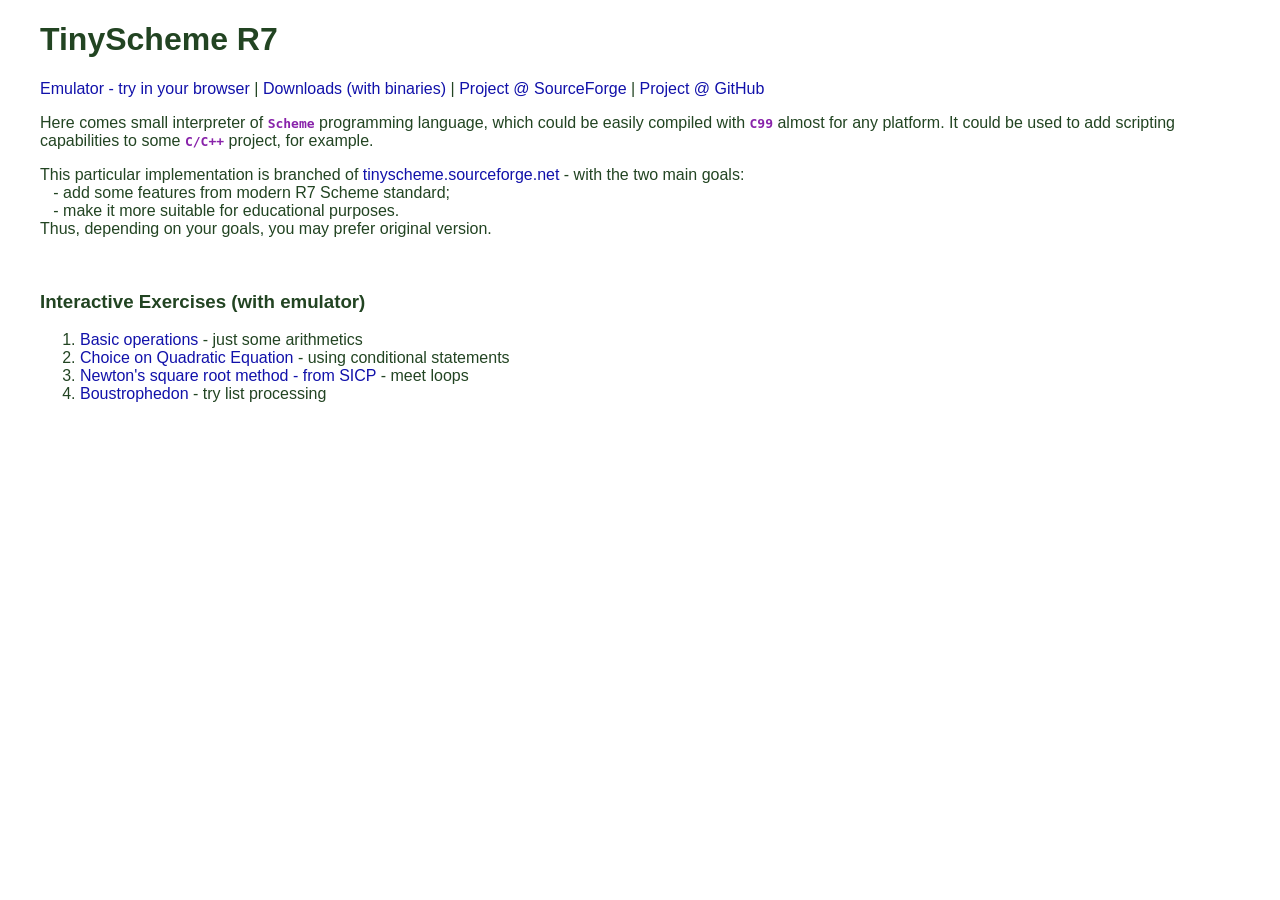
<file: index.html>
<!doctype html>
<html>
<head>
  <title>TinyScheme R7 online version</title>
  <link rel="stylesheet" type="text/css" href="styles.css">
</head>
<body>
  <h1>TinyScheme R7</h1>

  <p>
    <a href="emu.html">Emulator - try in your browser</a>
    |
    <a href="https://sourceforge.net/projects/tinyscheme-r7/files">Downloads (with binaries)</a>
    |
    <a href="https://sourceforge.net/projects/tinyscheme-r7/">Project @ SourceForge</a>
    |
    <a href="https://github.com/rodiongork/tinyscheme">Project @ GitHub</a>
  </p>
  
  <p>Here comes small interpreter of <code>Scheme</code> programming language, which could be easily
      compiled with <code>C99</code> almost for any platform. It could be used to add scripting capabilities
      to some <code>C/C++</code> project, for example.</p>

  <p>This particular implementation is branched of
      <a href="http://tinyscheme.sourceforge.net/">tinyscheme.sourceforge.net</a> - with
      the two main goals:<br/>
      &nbsp;&nbsp; - add some features from modern R7 Scheme standard;<br/>
      &nbsp;&nbsp; - make it more suitable for educational purposes.<br/>
      Thus, depending on your goals, you may prefer original version.</p>

  <br/>

  <h3>Interactive Exercises (with emulator)</h3>

  <ol>
    <li><a href="emu.html#.%2Fxrcs%2Fex000.txt">
      Basic operations</a> - just some arithmetics</li>
    <li><a href="emu.html#.%2Fxrcs%2Fex001.txt">
      Choice on Quadratic Equation</a> - using conditional statements</li>
    <li><a href="emu.html#.%2Fxrcs%2Fex002.txt">
      Newton's square root method - from SICP</a> - meet loops</li>
    <li><a href="emu.html#.%2Fxrcs%2Fex003.txt">
      Boustrophedon</a> - try list processing</li>
  </ol>
</body>
</html>
</file>
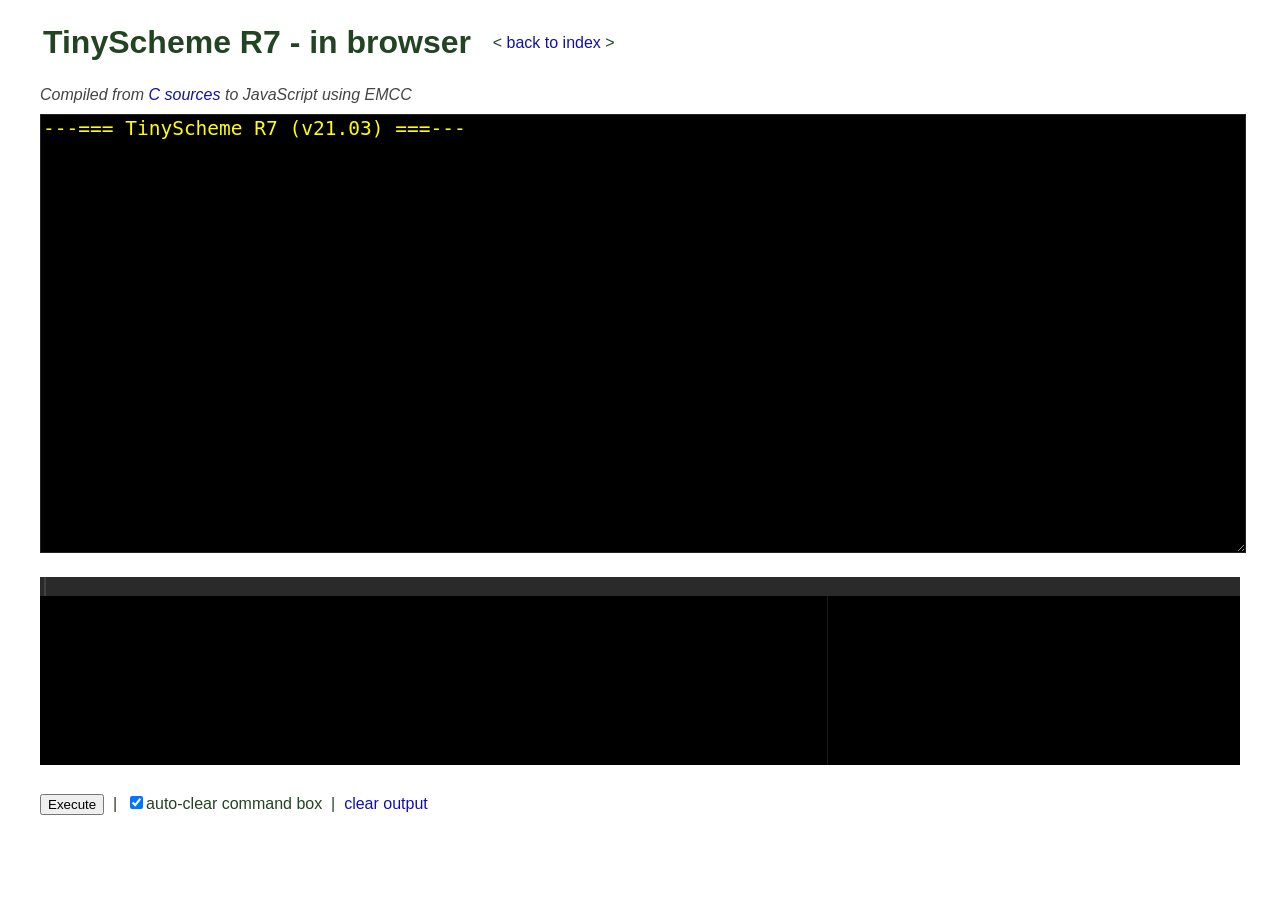
<file: emu.html>
<!doctype html>
<html>
<head>
  <title>TinyScheme R7 online version</title>
  <script src="jquery.js"></script>
  <script src="scheme.js"></script>
  <link rel="stylesheet" type="text/css" href="styles.css">
</head>
<body>
  <div id="container">
    <table>
      <tr>
        <td><h1>TinyScheme R7 - in browser</h1></td>
        <td>&nbsp;&nbsp;&nbsp; &lt; <a href="index.html">back to index</a> &gt;</td>
      </tr>
    </table>
    <div id="foreword" class="hint">Compiled from
      <a href="https://github.com/rodiongork/tinyscheme">C sources</a> to JavaScript using EMCC</div>
    <textarea id="outbox" disabled="true"></textarea>
    <div id="input"></div>
    <br/>
    <button onclick="doExecute()">Execute</button>
    &nbsp;|&nbsp;
    <input id="autoclear" type="checkbox" checked="true">auto-clear command box</input>
    &nbsp;|&nbsp;
    <a href="emu.html#" onclick="doClear(); return false">clear output</a>
  </div>
<script>

var schemeExec = Module.cwrap('scheme_exec', null, ['string']);

var cnt = 0;

var outbox = $('#outbox');
var input = $('#input');
var schemeInitialized = false;

function doOutput(text) {
  outbox.val(outbox.val() + text);
}

function doClear() {
  outbox.val('');
}

function doExecute() {
  cnt += 1;
  var res = schemeExec('(define res' + cnt + ' (begin ' + editor.getValue() + '))');
  if (res == 0) {
    doOutput('res' + cnt + ': ');
    schemeExec('(display res' + cnt +') (newline)');
  }
  outbox.get(0).scrollTop = outbox.get(0).scrollHeight;
  if ($('#autoclear').prop('checked')) {
    editor.setValue('');
  }
}

function onStartup() {
  doOutput('---=== ' + Module.ccall('get_version', 'string') + ' ===---\r\n');
  schemeExec('(load "/init.scm")');
  if (typeof(window.customInitScheme) == 'string') {
    schemeExec(window.customInitScheme);
  }
  schemeInitialized = true;
}

function adjustHeights() {
  var ch = $('#container').height();
  var wh = $(window).height();
  var dh = wh - ch;
  if (dh <= 0) {
    return;
  }
  outbox.height(outbox.height() + Math.floor(dh / 2));
  input.height(input.height() + Math.floor(dh / 3));
}

function loadCustomContent() {
  var refpos = location.href.search('#') + 1;
  if (refpos == 0) {
    return false;
  }
  var url = decodeURIComponent(location.href.substring(refpos));
  $.get(url, function(text) {
    var parts = text.split('+++');
    $('h1').text(parts[0]);
    $('#foreword').removeClass('hint').html(parts[1]);
    if (!schemeInitialized) {
      window.customInitScheme = parts[2];
    } else {
      schemeExec(parts[2]);
    }
    adjustHeights();
  }, 'text');
  return true;
}

$('body').ready(function() {
  if (!loadCustomContent()) {
    adjustHeights();
  }
  window.editor = ace.edit("input", {
    showLineNumbers: false, showGutter: false});
  editor.session.setMode("ace/mode/scheme");
  editor.setTheme("ace/theme/terminal");
  editor.commands.addCommand({
    name: "execOnCtrlEnter",
    exec: doExecute,
    bindKey: {mac: "Ctrl-Enter", win: "Ctrl-Enter"}
});
});

</script>

<script src="ace/ace.js"></script>

</body>
</html>
</file>
<file: styles.css>
body {
  max-width: 1200px;
  margin: 0px auto;
  font-family: sans-serif;
  color: #242;
}
a {
  color: #11a;
  text-decoration: none;
}
a:hover {
  color: #3c3;
  text-decoration: underline;
}
#outbox {
  background:black;
  color:yellow;
  font-family: monospace;
  min-height:150px;
  width: 100%;
  font-size: 150%;
  margin: 10px 0px;
}
#input {
  width: 100%;
  margin: 10px 0px;
  font-size: 125%;
  font-family: monospace;
}
.hint {
  color: #444;
  font-style: italic;
}
code {
  font-weight: bold;
  color: #82a;
}
</file>
